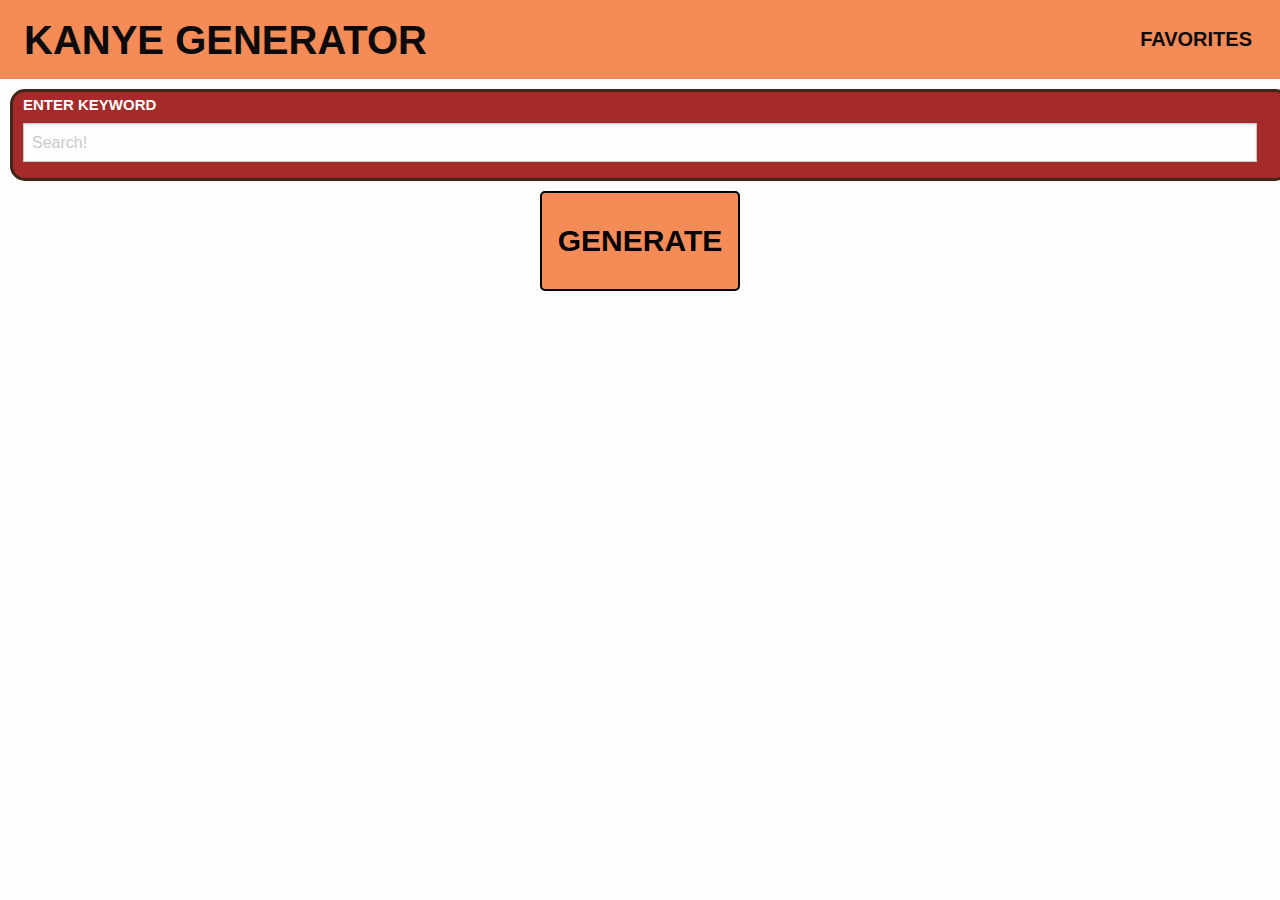
<file: index.html>
<!doctype html>
<html class="no-js" lang="en">
  <head>
    <meta charset="utf-8">
    <meta http-equiv="x-ua-compatible" content="ie=edge">
    <meta name="viewport" content="width=device-width, initial-scale=1.0">
    <title>MeanMemes</title>
    <link rel="stylesheet" href="assets/css/reset.css">
    <link rel="stylesheet" href="assets/css/foundation.css">
    <link rel="stylesheet" href="assets/css/style.css">
  </head>
  
<header class="header">
  <div class="top-bar" style="background-color: #f58b57;">
    <div class="top-bar-left"style="background-color: #f58b57;">
      <ul class="menu"style="background-color: #f58b57;">
        <li class="menu-text" style="font-size: 40px ;"> KANYE GENERATOR</li>
      </ul>
    </div>
    <div id="" class="top-bar-right" style="margin-right: 20px; margin-left: 20px; font-size: 20px; margin-top: 15px;">
        <ul style="gap:30px; list-style-type: none; display: flex; background-color: #f58b57;">
        <li><a href="favorites.html" style="font-weight: bold;">FAVORITES</a></li>
      </ul>
    </div>
  </div>
</header>

  <div id="dropdownbox" >
       <p style="font-size: 15px; line-height: 5px; font-weight: bold;">ENTER KEYWORD</p>	
       <form id="search-form">
              <input id="search-input" class="form-input w-100" type="text" placeholder="Search!">	
        </form>	
    </div>	
    <div class="genButt" style="text-align: center">
      <button id="genBtn">GENERATE</button>	
      </div>

    <script src="assets/JS/jquery.js"></script>
    <script src="assets/JS/what-input.js"></script>
    <script src="assets/JS/foundation.js"></script>
    <script src="assets/JS/script.js"></script>
  </body>
</html>
</file>
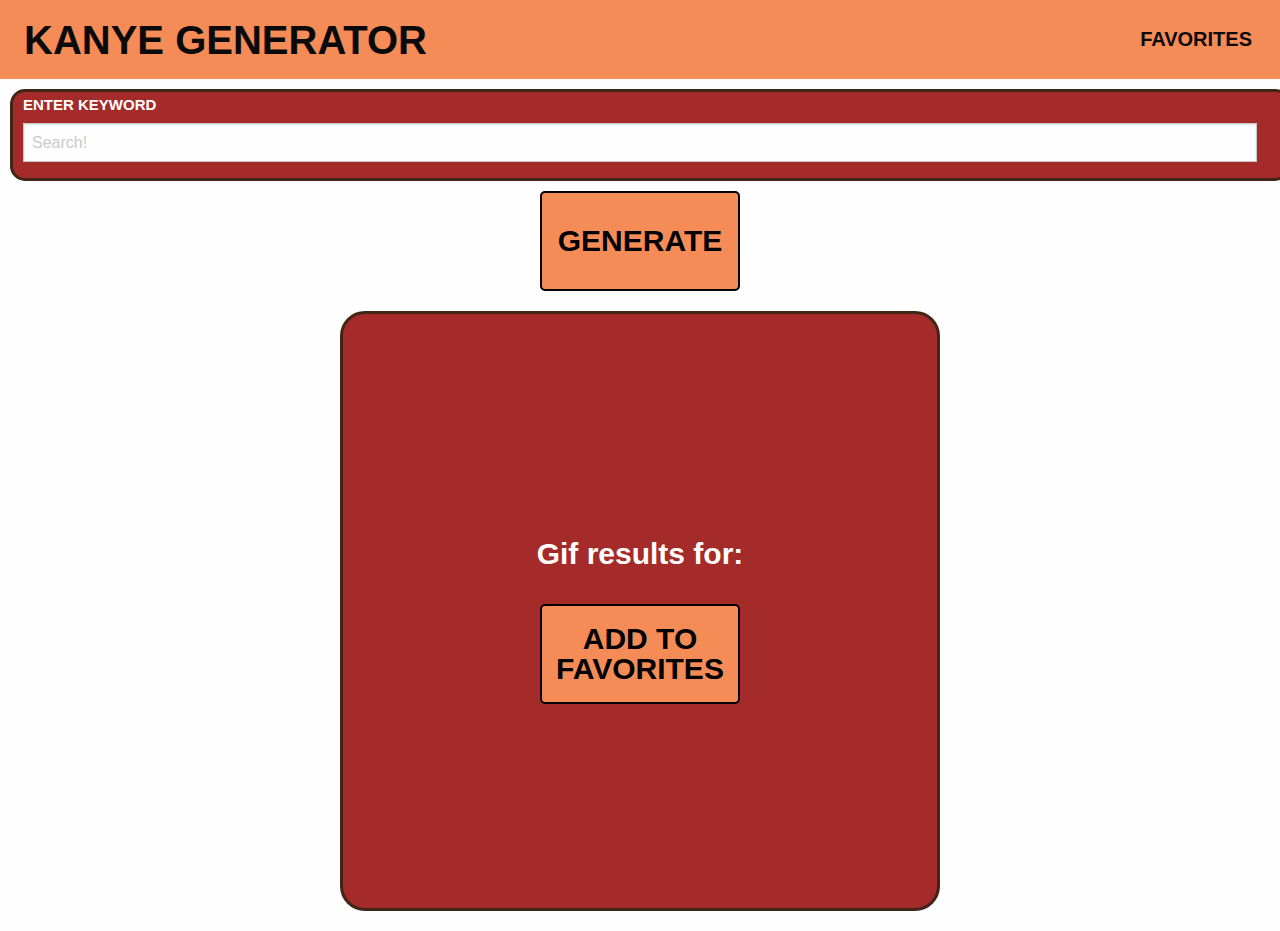
<file: search-results.html>
<!DOCTYPE html> 
<html lang="en">

<head>
    <meta charset="UTF-8" />
    <meta name="viewport" content="width=device-width, initial-scale=1.0" />
    <title>Kanye Results</title>
    <link rel="stylesheet" href="assets/css/reset.css">
    <link rel="stylesheet" href="assets/css/foundation.css">
    <link rel="stylesheet" href="assets/css/style.css">
</head>

<body>
   <header class="header">
  <div class="top-bar" style="background-color: #f58b57;">
    <div class="top-bar-left"style="background-color: #f58b57;">
      <ul class="menu"style="background-color: #f58b57;">
        <li class="menu-text" style="font-size: 40px ;"> KANYE GENERATOR</li>
      </ul>
    </div>
    <div id="" class="top-bar-right" style="margin-right: 20px; margin-left: 20px; font-size: 20px; margin-top: 15px;">
        <ul style="gap:30px; list-style-type: none; display: flex; background-color: #f58b57;">
        <li><a href="favorites.html" style="font-weight: bold;">FAVORITES</a></li>
      </ul>
    </div>
  </div>
</header>

  <div id="dropdownbox" >
       <p style="font-size: 15px; line-height: 5px; font-weight: bold;">ENTER KEYWORD</p>	
       <form id="search-form">
              <input id="search-input" class="form-input w-100" type="text" placeholder="Search!">	
        </form>	
    </div>	
    <div class="genButt" style="text-align: center">
      <button id="genBtn">GENERATE</button>	
      </div>
<!-- 
   <div id="projectContent" class="card medium-1 large-2 small-1 cell" style="float: right; margin-right: 100px;">  -->
  
    <div id="gifAndQuote" style= "text-align: center; align-content: center; font-weight: bold; font-size: 30px;">
        <p style="font-size: 20px; line-height: 10px;" id="generatedQuote"></p>
         <p style="color: white;">Gif results for: <span id="result-text"></span></p>
        <p style="display: block; width: 350px; margin: auto; " id="result-content"></p>
      <div style="text-align: center; margin-top: 35px;">
  
        <button id="addFav">ADD TO FAVORITES</button>
      </div>
    </div>
  </div>
    <script src="./assets/JS/display-search.js"></script>
</body>
</html>
</file>
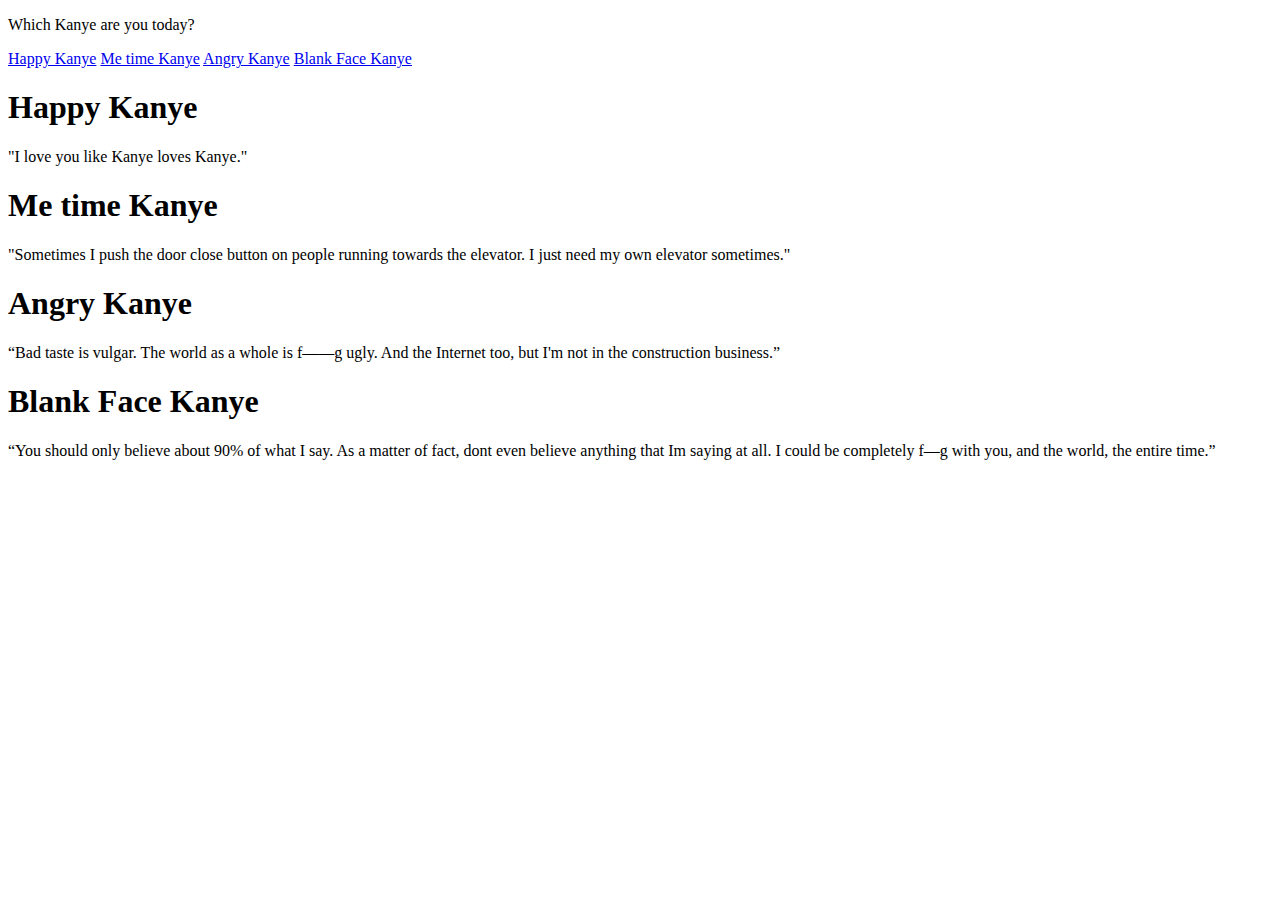
<file: other html/favorites.html>
<!DOCTYPE html>
<head>
    <title>Kanye Memes Favorites</title>
</head>
<body>
    <p>Which Kanye are you today?</p>
    <p>
        <a href="#Happy">Happy Kanye</a>
        
        <a href="#Me time">Me time Kanye</a>
        
        <a href="#Angry Kanye">Angry Kanye</a>

        <a href="#Blank Face Kanye">Blank Face Kanye</a>
        
        
        <h1 id="#Happy">Happy Kanye</h1>
        <p>"I love you like Kanye loves Kanye."</p>
       
        <h1 id="#Me time">Me time Kanye</h1>
        <p>"Sometimes I push the door close button on people running towards the elevator. 
            I just need my own elevator sometimes."</p>
         
        <h1 id="#Angry Kanye">Angry Kanye</h1>
        <p>“Bad taste is vulgar. The world as a whole is f——g ugly. 
            And the Internet too, but I'm not in the construction business.”</p>
       
        <h1 id="#Blank Face Kanye">Blank Face Kanye</h1>
        <p>“You should only believe about 90% of what I say. As a matter of fact, 
            dont even believe anything that Im saying at all. 
            I could be completely f—g with you, and the world, the entire time.”</p>
    

    </p>

</body>

</html>
</file>
<file: assets/css/style.css>
body{
 background-image: url('https://e.snmc.io/i/600/s/b46a67c9f4b56ffe2d4349a9d383414b/9620795/kanye-west-the-life-of-pablo-extended-Cover-Art.jpg');
}

a{
    color: inherit;
}
a:hover{
    color:#7acec2
}

#dropdownbox{
  border: 3px solid #412517;  
  border-radius: 15px;
  width: 100%;
  height: 100%;
  padding-left: 10px;
  padding-top: 10px;
  padding-right: 30px;
  background-color: brown;
  color: white;
  margin: 10px 10px 10px 10px;
  margin-right: 10px;
 }

 #dropdownBox p, form {
    margin: auto;
 }

.genButt button {
    height: 100px;
    width: 200px;
      background: #f58b57;
      border: 2px solid black;
      padding: 5px;
      border-radius: 5px;
      transition: 0.5;
      cursor: pointer;
     font-size: 30px;
     text-align: center;
     font-weight: bold;
  }
  
  .genButt button:hover{
    color: black;
    background: #7acec2;
  }
  
#gifAndQuote {
    justify-content: center;
    align-items: center;
    height: 600px;
    width: 600px;
    border: 3px solid #412517;
    border-radius: 25px;
    background-color: brown;
    cursor: pointer;
    margin: auto;
    margin-top: 20px;
    margin-bottom: 20px;
}

#gifAndQuote h2 {
    padding:50px 0 0 10px;
    font-size: 25px;
    text-align: center;
    font-family: Arial, Helvetica, sans-serif;  
}

#gifAndQuote p {
    font-family: Arial, Helvetica, sans-serif;
    color: #f58b57;
    margin: auto;
}

#gifAndQuote p {
    text-align: center;
    width: 80%;
    font-size: 30px;
   line-height: 30px;
}

#gifAndQuote button {
padding-bottom: 0%;
    bottom: 0;
    height: 100px;
    width: 200px;
    background: #f58b57;;
    border: 2px solid black;
    font-weight: bold;
    border-radius: 5px;
   
    cursor: pointer;
    margin-bottom: 10px;
    font-size: 30px;
   
}

#gifAndQuote button:hover {
    color: black;
    background: #7acec2;
}

#favoritesTable {
    background-color: brown;
    justify-content: center;
    align-items: center;
    width: 600px;
    border: 3px solid #412517;
    border-radius: 25px;
    cursor: pointer;
    margin: auto;
    padding-top: 20px;
    margin-bottom: 20px;
}

#favoritesTable p, img {
    margin: auto;
    color: white;
    text-align: center;
}

#favoritesTable img {
  padding-top: 20px;
  padding-bottom: 20px;
}

#generatedQuote {
 padding-top: 10px;
 padding-bottom: 20px;
 line-height: 20px;
}
</file>
